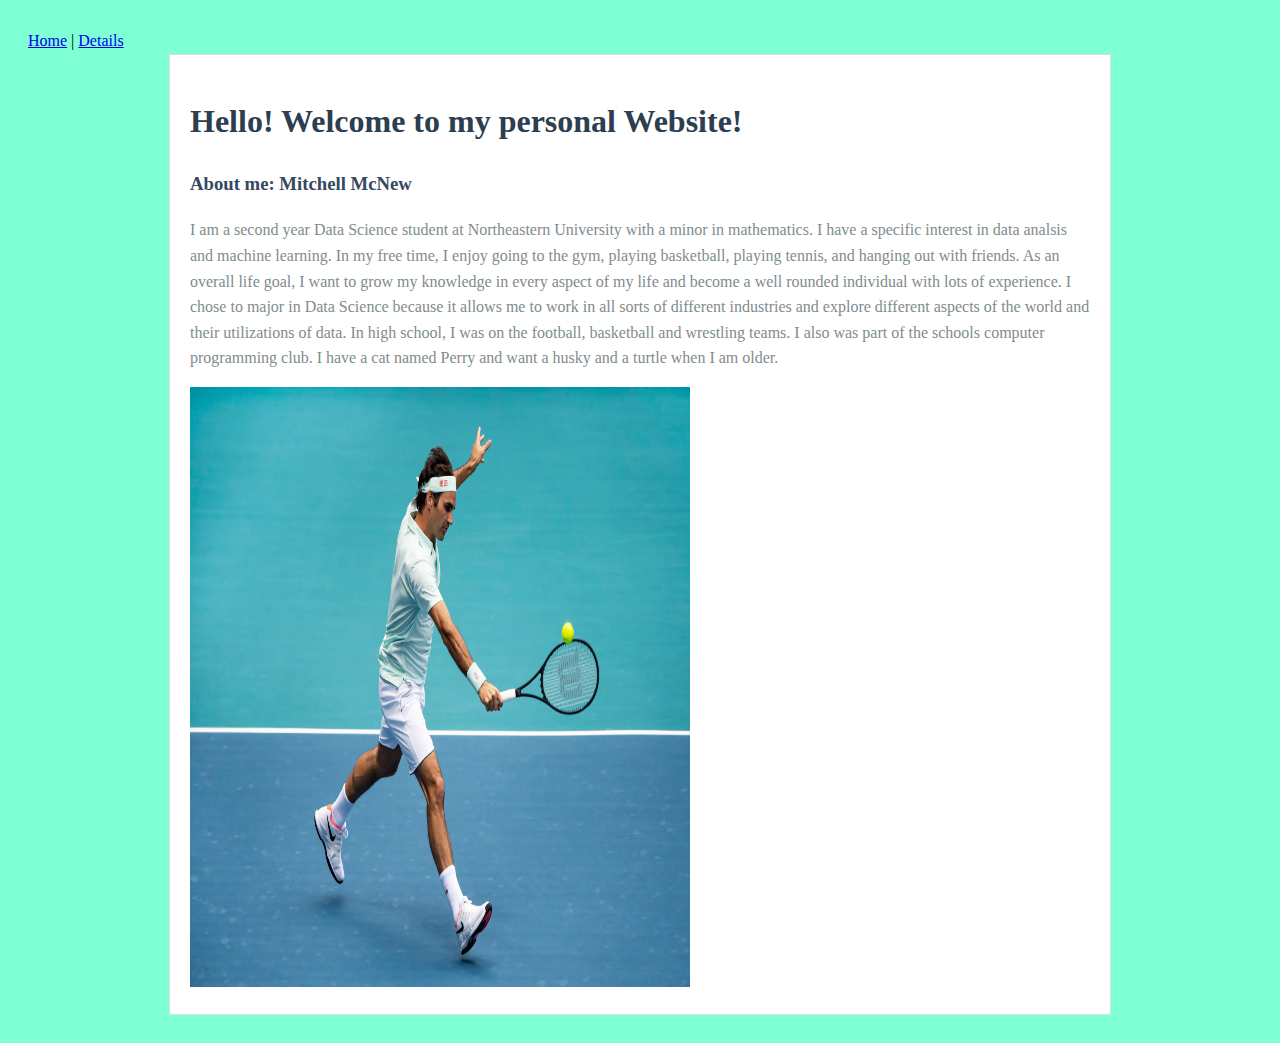
<file: index.html>
<!DOCTYPE html>
<html lang="en">
<head>
    <meta charset="UTF-8">
    <meta name="viewport" content="width=device-width, initial-scale=1.0">
    <title>My website </title>
    <link rel="stylesheet" href="style.css">
</head>
<body>
    <nav>
        <a href="index.html">Home</a> |
        <a href="details.html">Details</a>
    </nav>

    <div class = 'container'>
    
        <h1>Hello! Welcome to my personal Website!</h1>

        <h3>About me: Mitchell McNew</h3>

        <p>I am a second year Data Science student at Northeastern University with a minor in mathematics. I have a specific interest in
            data analsis and machine learning. In my free time, I enjoy going to the gym, playing basketball, playing tennis, and hanging out with friends.
            As an overall life goal, I want to grow my knowledge in every aspect of my life and become a well rounded individual with lots of experience. 
            I chose to major in Data Science because it allows me to work in all sorts of different industries and explore different aspects of the world and their 
            utilizations of data. In high school, I was on the football, basketball and wrestling teams. I also was part of the schools computer programming club. 
            I have a cat named Perry and want a husky and a turtle when I am older. 
        </p>


        <img src="images/federer.webp" alt="A photo of my favorite Tennis Player: Roger Federer" width = 500 height = 600>
    </div>
</body>
</html>
</file>
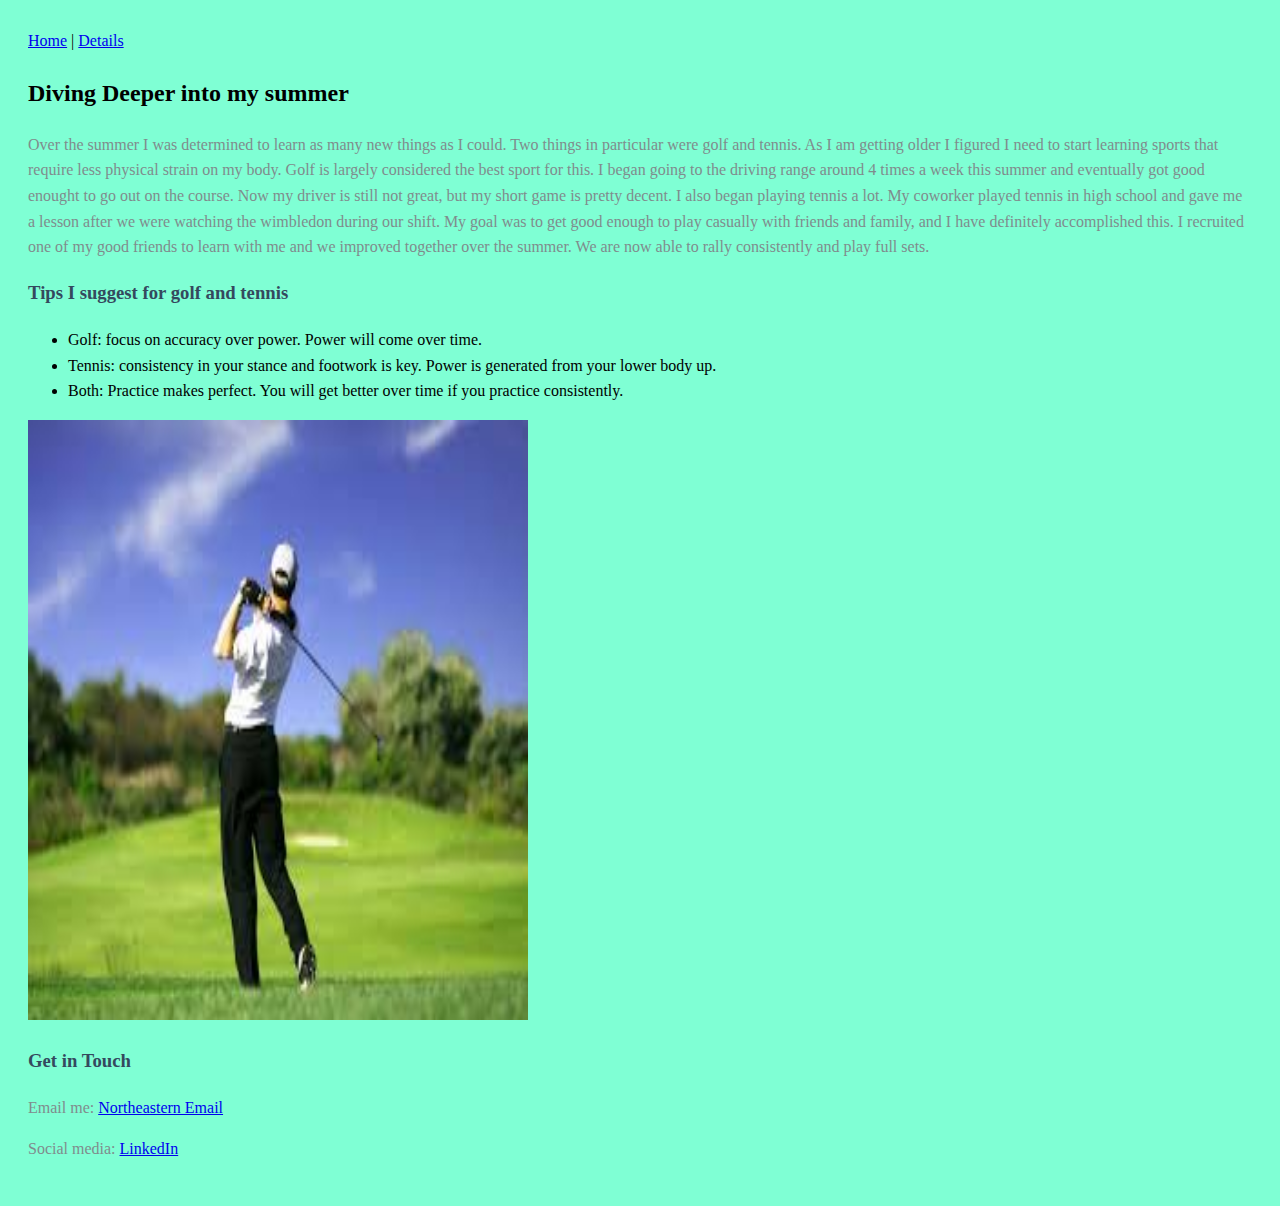
<file: details.html>
<!DOCTYPE html>
<html lang="en">
<head>
    <meta charset="UTF-8">
    <meta name="viewport" content="width=device-width, initial-scale=1.0">
    <title>My website </title>
    <link rel="stylesheet" href="style.css">
</head>
<body>
    <nav>
        <a href="index.html">Home</a> |
        <a href="details.html">Details</a>
    </nav>
    
    <h2>Diving Deeper into my summer</h2>


    <p>Over the summer I was determined to learn as many new things as I could. Two things in particular were golf and tennis.
        As I am getting older I figured I need to start learning sports that require less physical strain on my body. Golf is 
        largely considered the best sport for this. I began going to the driving range around 4 times a week this summer and eventually
        got good enought to go out on the course. Now my driver is still not great, but my short game is pretty decent. I also began
        playing tennis a lot. My coworker played tennis in high school and gave me a lesson after we were watching the wimbledon during our shift.
        My goal was to get good enough to play casually with friends and family, and I have definitely accomplished this. I recruited one of
        my good friends to learn with me and we improved together over the summer. We are now able to rally consistently and play full sets.
    </p> 

    <h3>Tips I suggest for golf and tennis</h3>
    <ul>
        <li>Golf: focus on accuracy over power. Power will come over time.</li>
        <li>Tennis: consistency in your stance and footwork is key. Power is generated from your lower body up.</li>
        <li>Both: Practice makes perfect. You will get better over time if you practice consistently.</li>
    </ul>

    <img src="images/golf.jpeg" alt="Golf Swing" width = 500 height = 600>


    <section id="contact">
        <h3>Get in Touch</h3>
        <p>Email me: <a href="mcnew.m@northeastern.edu" target="_blank">Northeastern Email</a></p>
        <p>Social media: <a href="https://linkedin.com/in/mitch-mcnew" target="_blank">LinkedIn</a></p>
    </section>

</body>

</html>
</file>
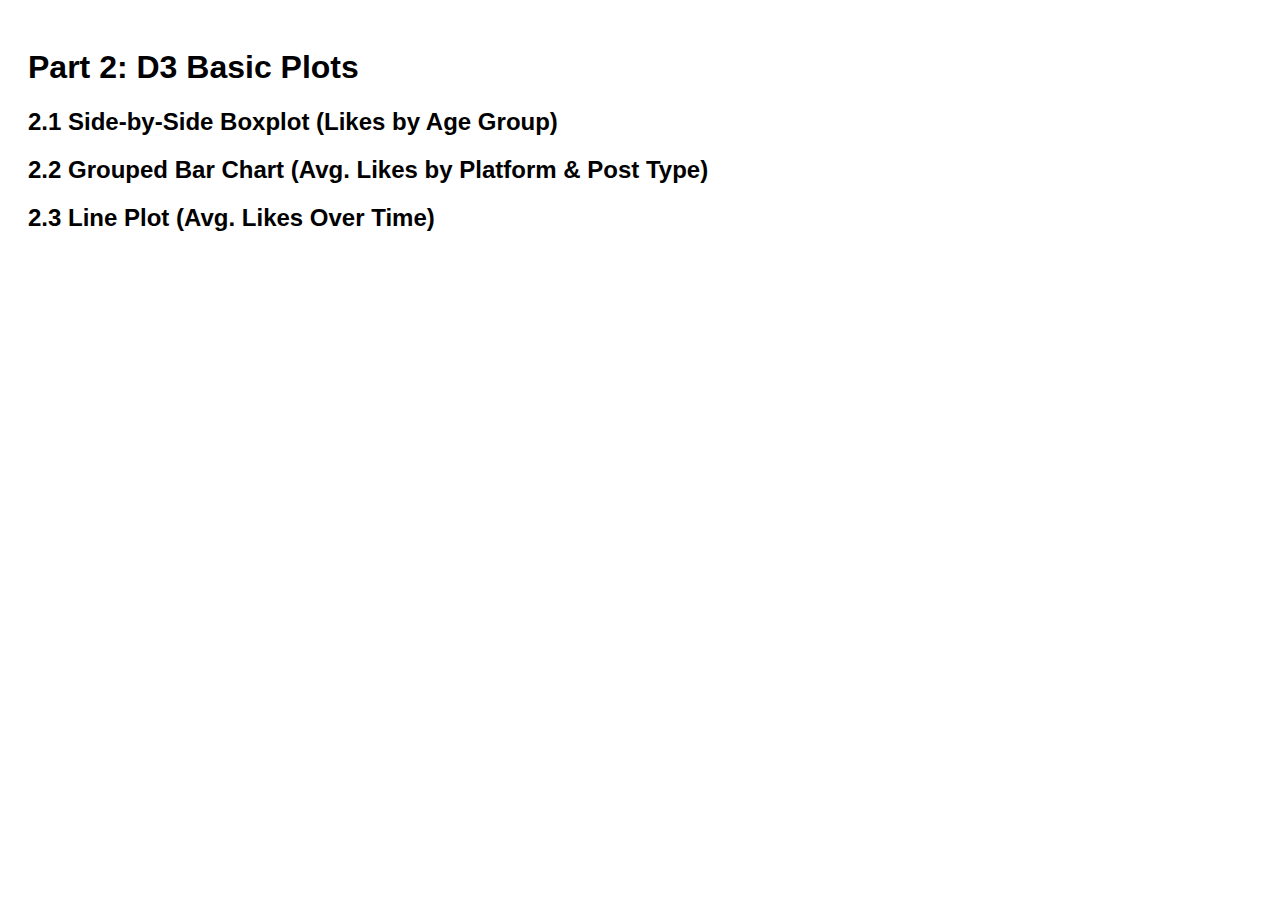
<file: template.html>
<!DOCTYPE html>
<html lang="en">
<head>
    <meta charset="UTF-8">
    <meta name="viewport" content="width=device-width, initial-scale=1.0">
    <title>D3 Social Media Plots</title>
    <script src="https://d3js.org/d3.v7.min.js"></script>
    <style>
        /* Optional basic styling for presentation */
        body {
            font-family: sans-serif;
            padding: 20px;
        }
        svg {
            border: 1px solid #ccc;
            margin-bottom: 30px;
            display: block;
        }
    </style>
</head>
<body>

    <h1>Part 2: D3 Basic Plots</h1>

    <h2>2.1 Side-by-Side Boxplot (Likes by Age Group)</h2>
    <div id="boxplot-container"></div>

    <h2>2.2 Grouped Bar Chart (Avg. Likes by Platform & Post Type)</h2>
    <div id="bar-chart-container"></div>

    <h2>2.3 Line Plot (Avg. Likes Over Time)</h2>
    <div id="line-chart-container"></div>

    <script src="templete.js"></script>

</body>
</html>
</file>
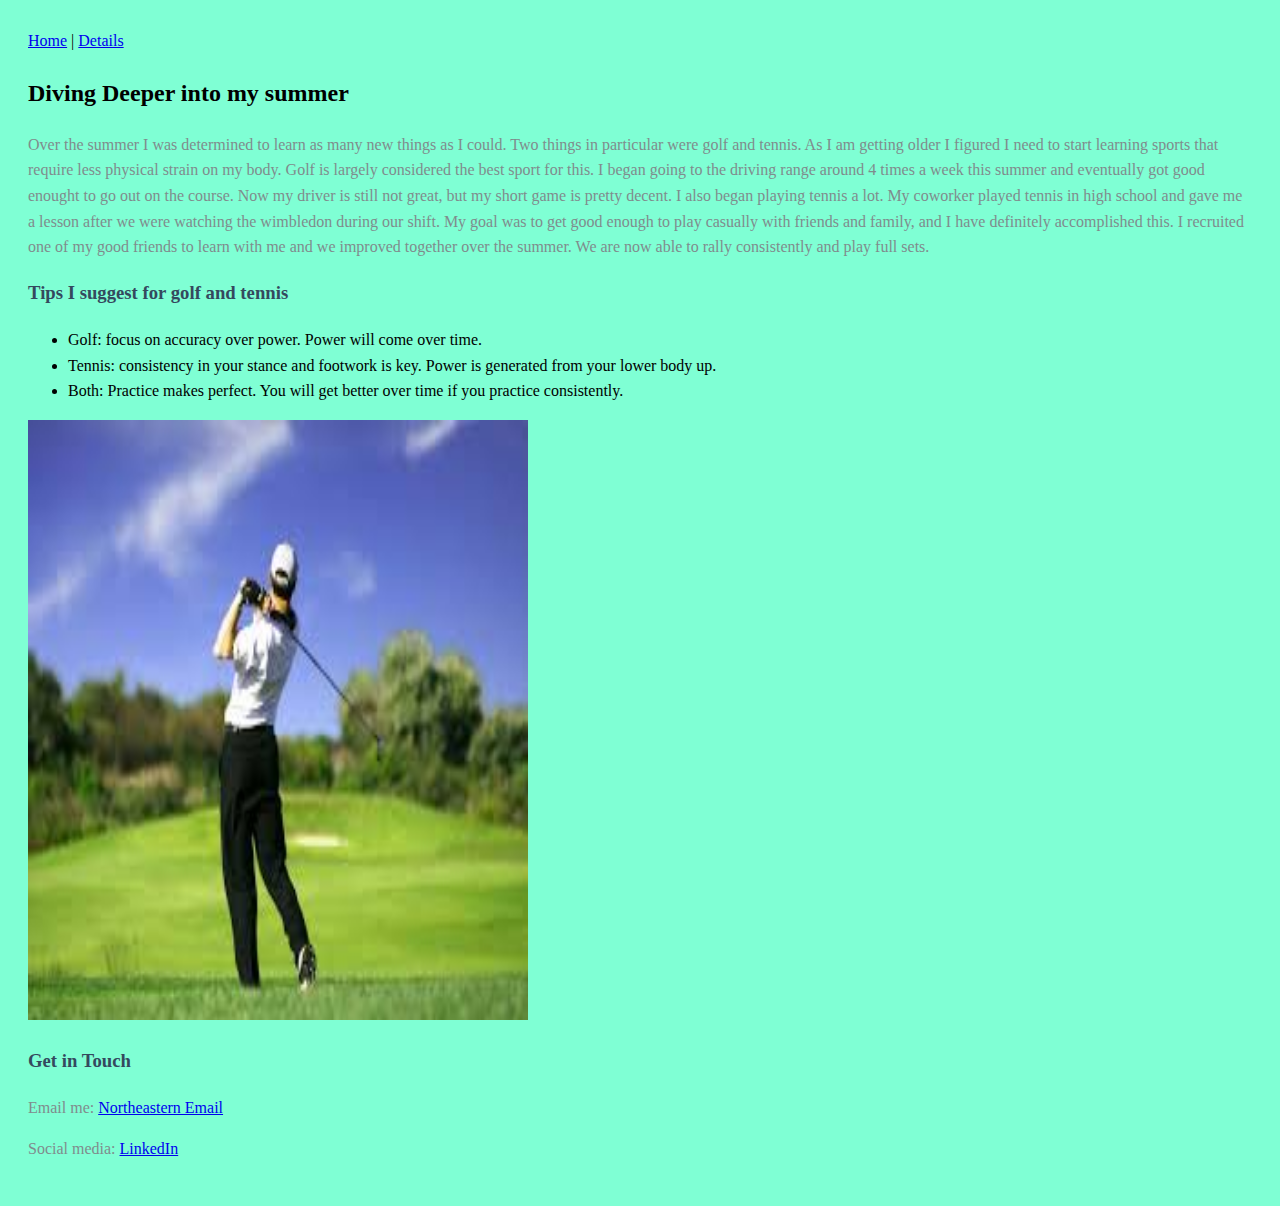
<file: website/details.html>
<!DOCTYPE html>
<html lang="en">
<head>
    <meta charset="UTF-8">
    <meta name="viewport" content="width=device-width, initial-scale=1.0">
    <title>My website </title>
    <link rel="stylesheet" href="style.css">
</head>
<body>
    <nav>
        <a href="index.html">Home</a> |
        <a href="details.html">Details</a>
    </nav>
    
    <h2>Diving Deeper into my summer</h2>


    <p>Over the summer I was determined to learn as many new things as I could. Two things in particular were golf and tennis.
        As I am getting older I figured I need to start learning sports that require less physical strain on my body. Golf is 
        largely considered the best sport for this. I began going to the driving range around 4 times a week this summer and eventually
        got good enought to go out on the course. Now my driver is still not great, but my short game is pretty decent. I also began
        playing tennis a lot. My coworker played tennis in high school and gave me a lesson after we were watching the wimbledon during our shift.
        My goal was to get good enough to play casually with friends and family, and I have definitely accomplished this. I recruited one of
        my good friends to learn with me and we improved together over the summer. We are now able to rally consistently and play full sets.
    </p> 

    <h3>Tips I suggest for golf and tennis</h3>
    <ul>
        <li>Golf: focus on accuracy over power. Power will come over time.</li>
        <li>Tennis: consistency in your stance and footwork is key. Power is generated from your lower body up.</li>
        <li>Both: Practice makes perfect. You will get better over time if you practice consistently.</li>
    </ul>

    <img src="images/golf.jpeg" alt="Golf Swing" width = 500 height = 600>


    <section id="contact">
        <h3>Get in Touch</h3>
        <p>Email me: <a href="mailto:mcnew.m@northeastern.edu" target="_blank">Northeastern Email</a></p>
        <p>Social media: <a href="https://www.linkedin.com/in/mitch-mcnew-b91168327" target="_blank">LinkedIn</a></p>
    </section>

</body>

</html>
</file>
<file: style.css>
body {
    font-family: 'Georgia', serif;
    line-height: 1.6;
    background-color: aquamarine;
    padding: 20px;
}

h1 {
    color: #2c3e50;
}

h3 {
    color: #34495e;
}

p {
    font-size: 16px;
    color: #7f8c8d;
}

.container {
    max-width: 900px;
    margin: 0 auto; /* Center the content */
    padding: 20px;
    border: 1px solid #ddd;
    background-color: white;
}
</file>
<file: website/style.css>
body {
    font-family: 'Georgia', serif;
    line-height: 1.6;
    background-color: aquamarine;
    padding: 20px;
}

h1 {
    color: #2c3e50;
}

h3 {
    color: #34495e;
}

p {
    font-size: 16px;
    color: #7f8c8d;
}

.container {
    max-width: 900px;
    margin: 0 auto; /* Center the content */
    padding: 20px;
    border: 1px solid #ddd;
    background-color: white;
}
</file>
